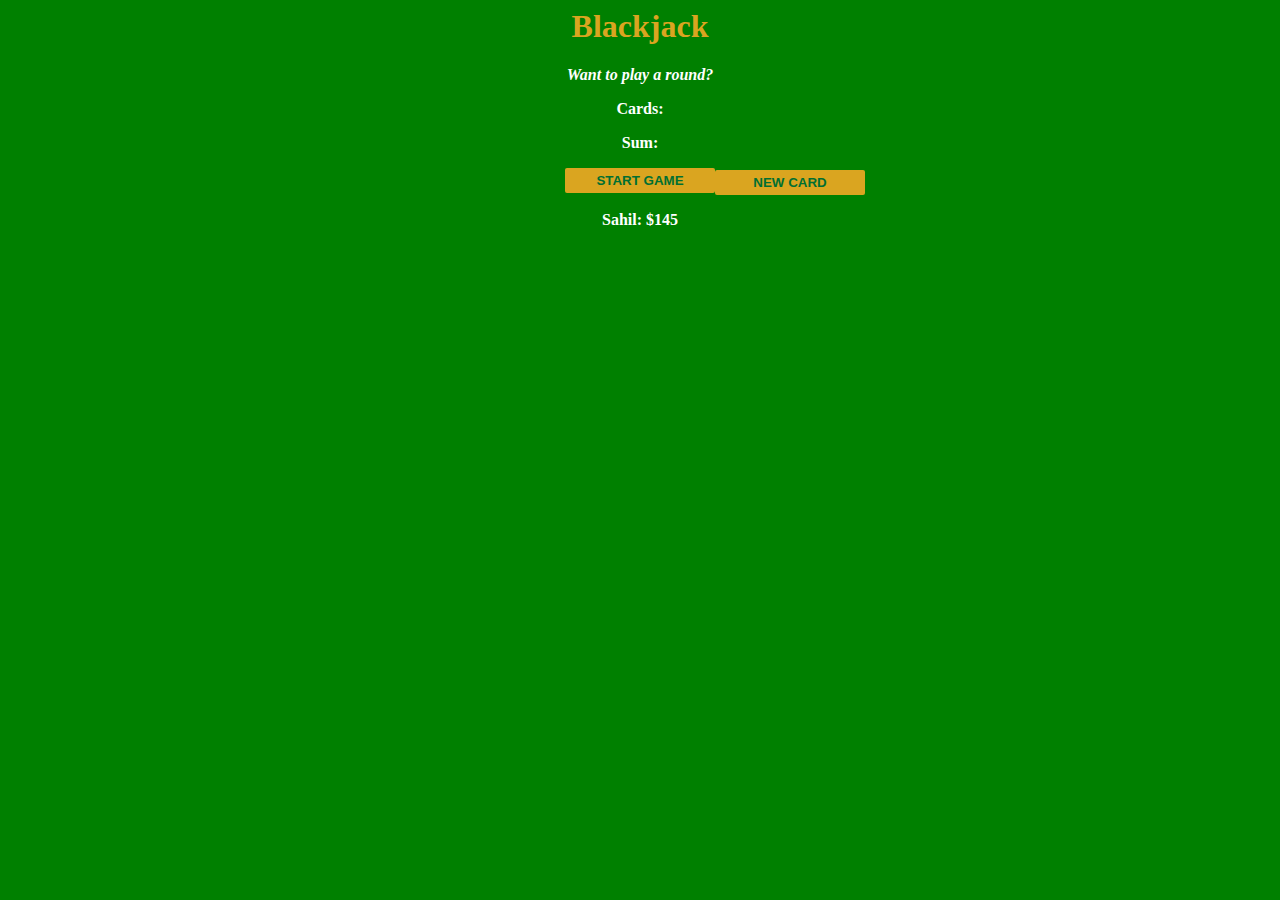
<file: JavaScript/Blackjack/index.html>
<html>
    <head>
        <link rel="stylesheet" href="index.css">
    </head>
    <body>
        <h1>Blackjack</h1>
        <p id="message-el">Want to play a round?</p>
        <p id="card-el">Cards:</p>
        <p id="sum-el">Sum: </p>
        <button id="start-el" onclick="startGame()">START GAME</button>
        <button id="newcard-el" onclick="newCard()">NEW CARD</button>
        <p id="player-el"></p>

        <script src="index.js"></script>
    </body>
</html>
</file>
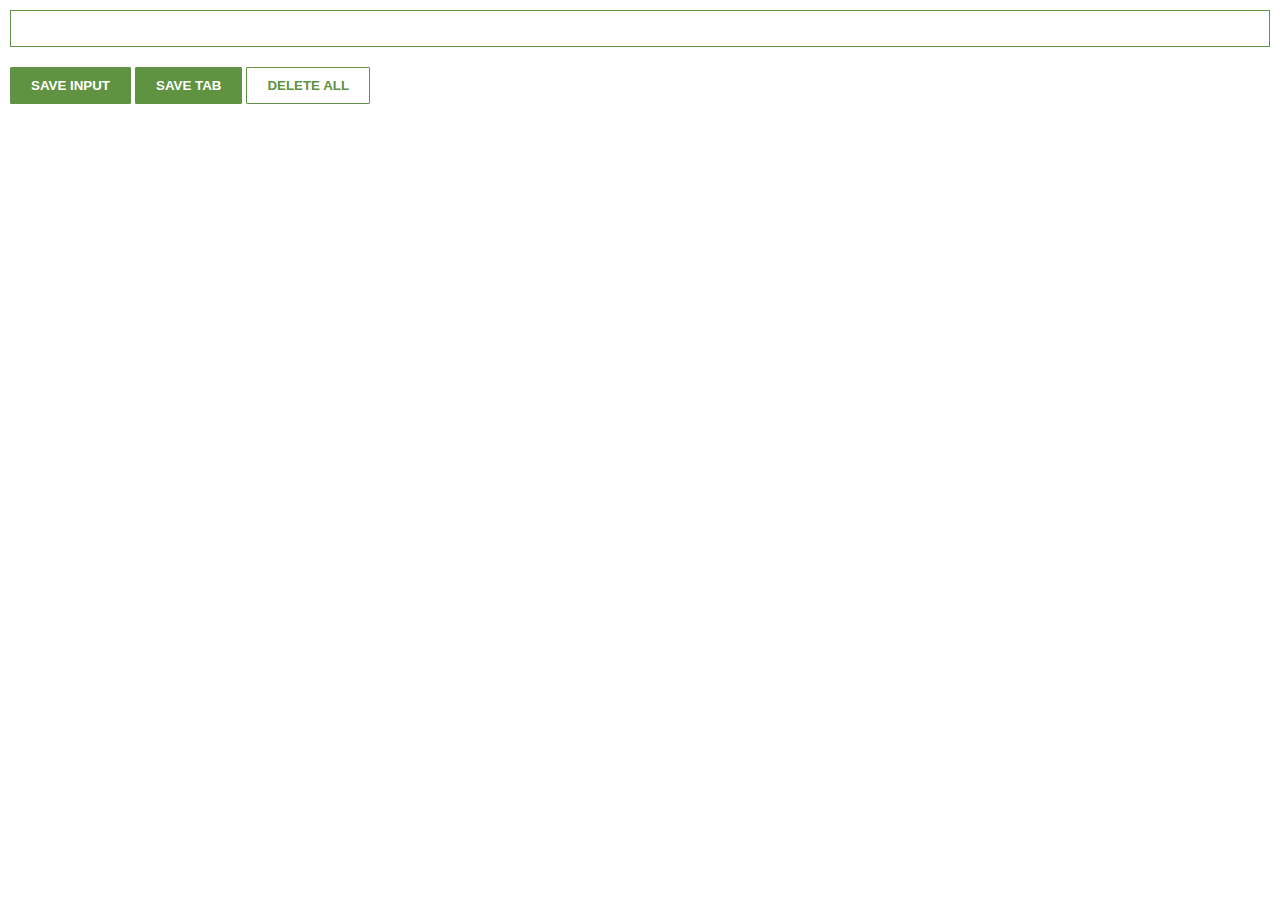
<file: JavaScript/Chrome_Extension/index.html>
<html>
    <head>
        <link rel="stylesheet" href="index.css">
    </head>
    <body>
        <input id="input-el" type="text">
        <button id="input-btn">SAVE INPUT</button>
        <button id="tab-btn">SAVE TAB</button>
        <button id="delete-btn">DELETE ALL</button>
        <ul id="output-el"></ul>

        <script src="index.js"></script>
    </body>
</html>
</file>
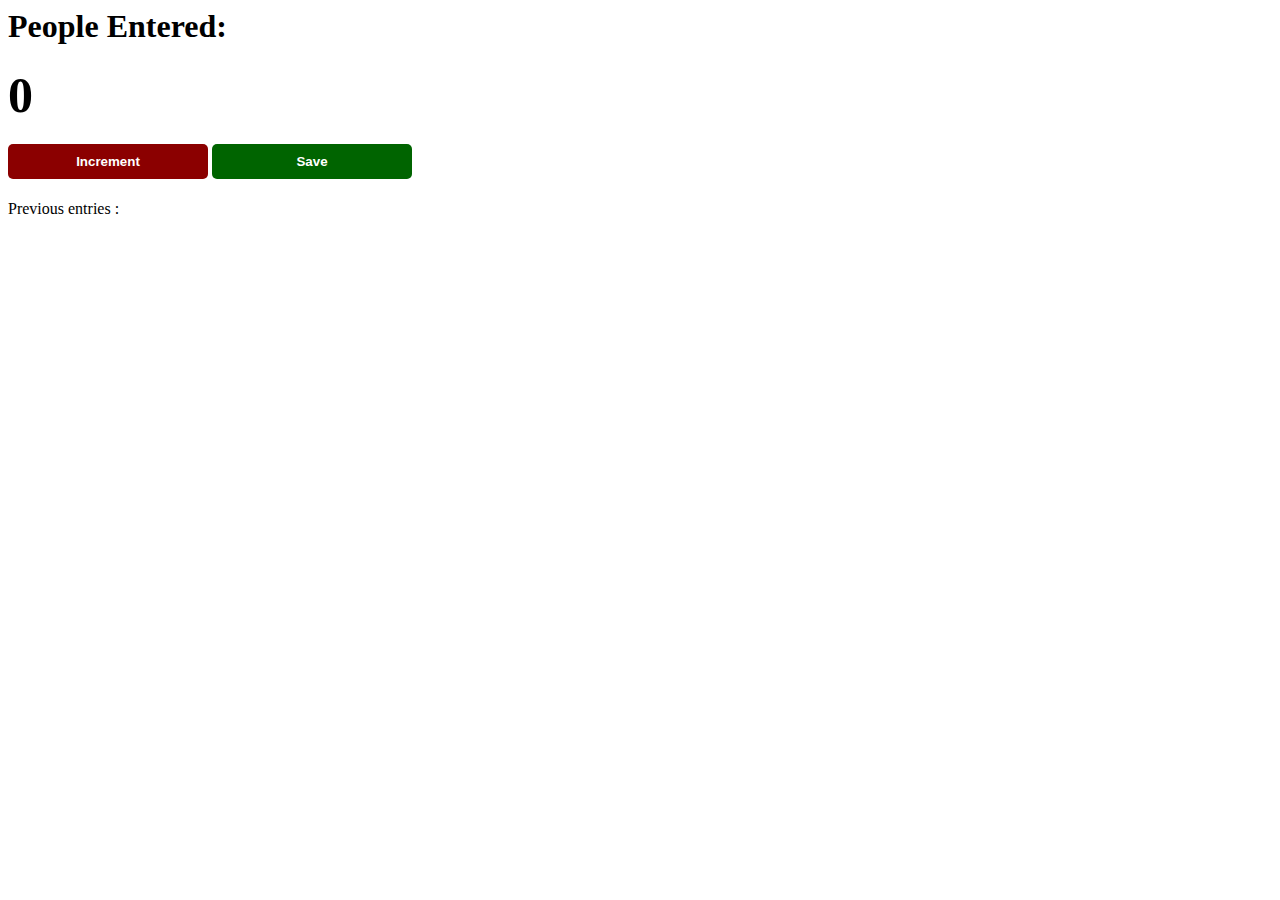
<file: JavaScript/Counter/index.html>
<html>
    <head>
        <link rel="stylesheet" href="index.css">
    </head>
    <body>
        <h1>People Entered:</h1>
        <h2 id="count-el">0</h2>
        <button id="increment-btn" onclick="increment()">Increment</button>
        <button id="save-btn" onclick="save()">Save</button>
        <p id="save-el">Previous entries : </p>

        <script src="index.js"></script>
    </body>
</html>
</file>
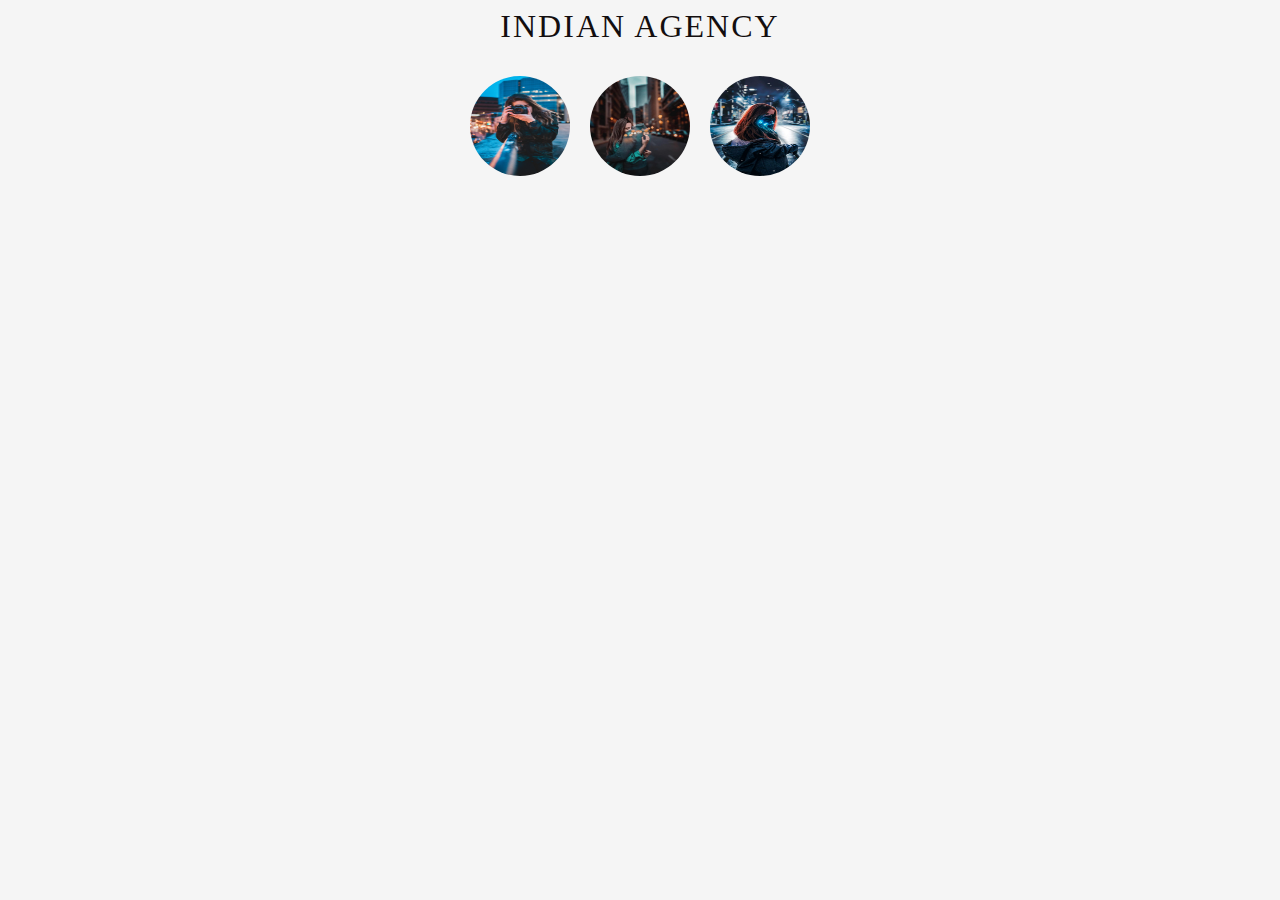
<file: JavaScript/Testing/index.html>
<html>
    <head>
        <link rel="stylesheet" href="index.css">
    </head>
    <body>
        <h1>INDIAN AGENCY</h1>
        <div id="container">
            <!-- <img class="team-profile-img" src="profile_photo/img1.jpg" alt="Avater">
            <img class="team-profile-img" src="profile_photo/img2.jpg" alt="Avater">
            <img class="team-profile-img" src="profile_photo/img3.jpg" alt="Avater"> -->
        </div>

        <script src="index.js"></script>
    </body>
</html>
</file>
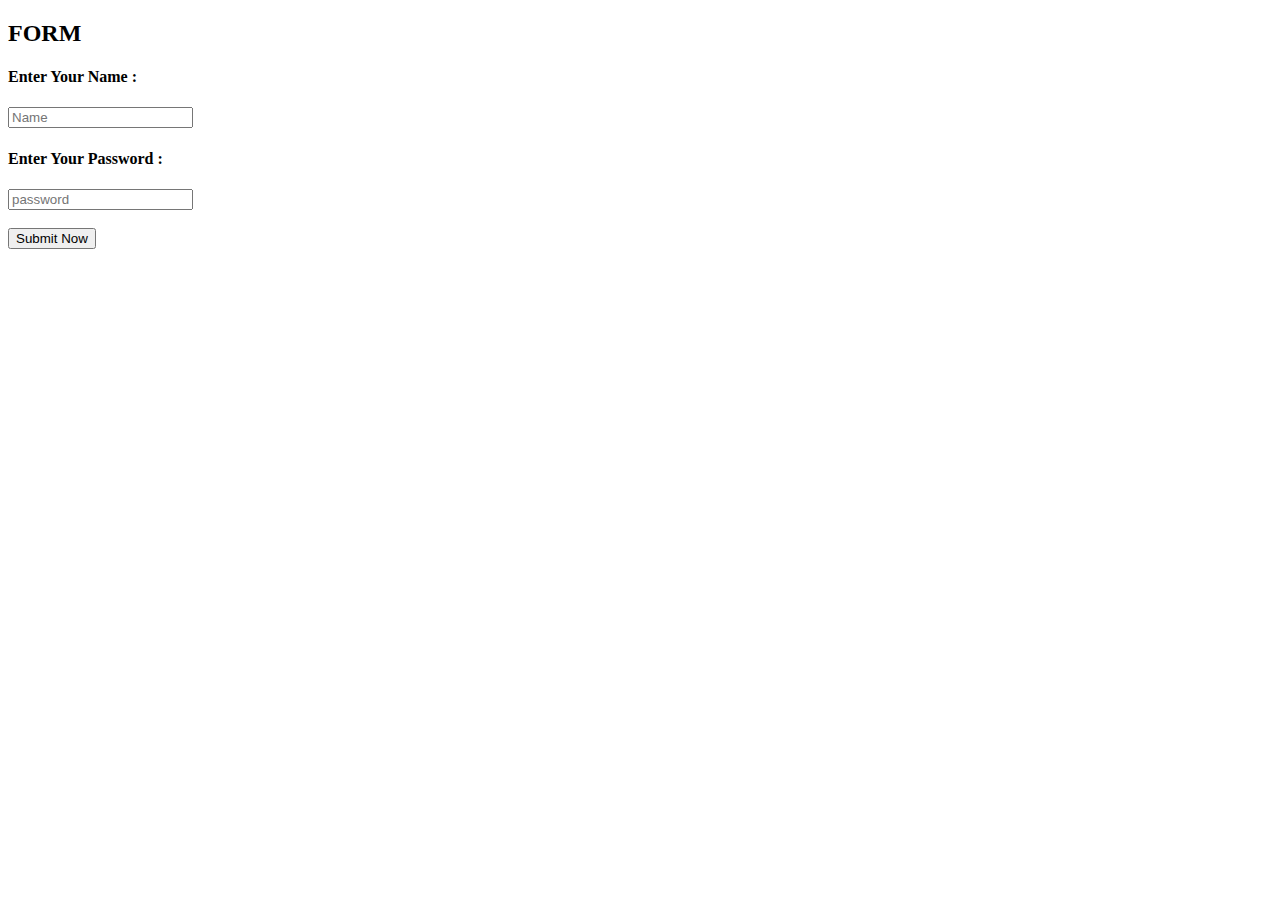
<file: HTML+CSS/Four.html>
<!-- Write a simple AJAX script when takes input form and HTML form and makes a POST request to a backend script -->


<!DOCTYPE html>
<html lang="en">
<head>
    <title>Registration Form</title>

</head>
<body>
    <div id="contactForm">
        <form method="post" name="contactFrom">
            <h2>FORM</h2>

            <div>
                <h4>Enter Your Name : </h4>
                <input type="name" name="name" placeholder="Name" required>
            </div>
            <div>
                <h4>Enter Your Password : </h4>
                <input type="password" name="password" placeholder="password" required>
            </div>

            <br>

            <div>
                <input type="submit" value="Submit Now">
            </div>
        </form>

        <script>

            jQuery ('#contactForm').on('submit',funtion(e)) {
                jQuery.ajax({
                    type:'post',
                    data:jQuery('#contactForm').serialize(),
                    success:function(result) {
                        alert(result);
                    }
                });
                e.preventDefault();
            }
        </script>
    </div>
</body>
</html>
</file>
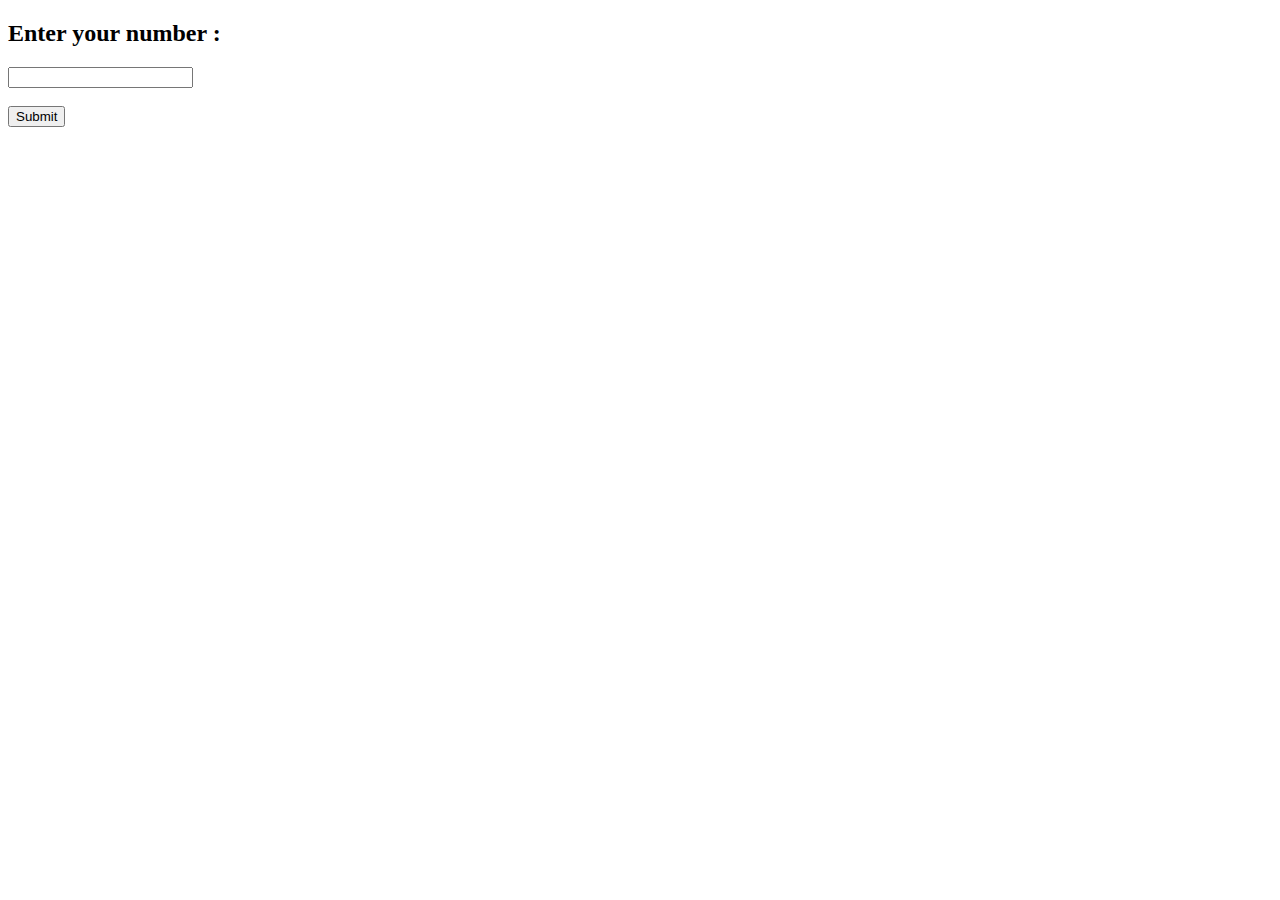
<file: HTML+CSS/Multiplication Table.html>
<!DOCTYPE html>
<html>

<head>
    <title>Multiplication Table</title>
</head>

<body>

    <form name = "IF" action>

        <h2>Enter your number : </h2> 
        <input type = "text" id = "num" >

    </form>

    <br>

    <button onclick = "myFunction()">Submit</button>

    <p id = "MT"></p>

    <script>

        function myFunction()
        {

            var Number = document.getElementById("num").value;  
      
            if (Number == null || Number == ""){  

                //Check validation
                alert("Please enter a number");

            }else {

                var text = "";
                var i;

                //Print multiplication table
                for (i = 1; i <= 10; i++) {
                text += Number + " * " + i + " = " + Number*i + "<br>"; 
                }

                document.getElementById("MT").innerHTML = text;
            
            }
        }

    </script>

</body>
</html>
</file>
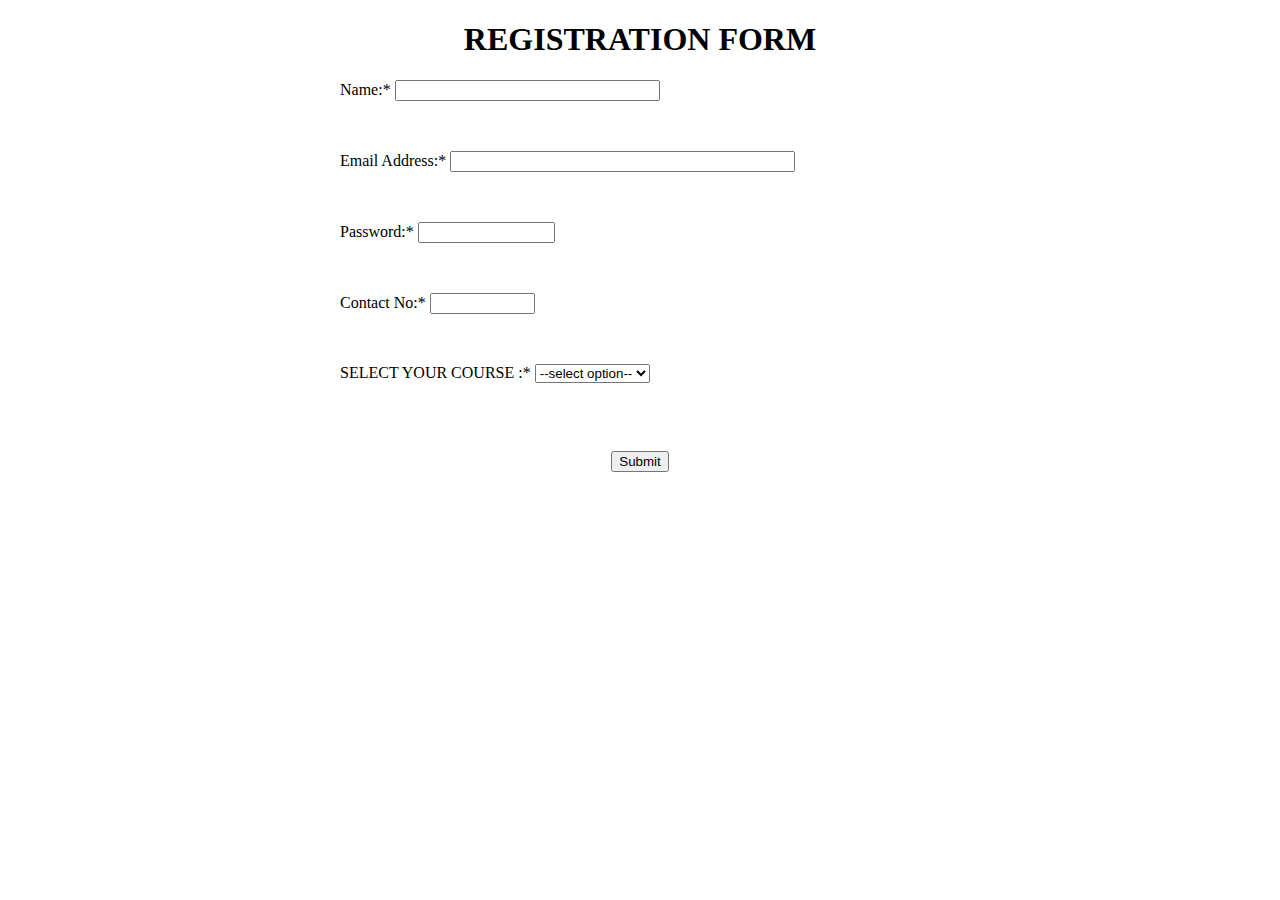
<file: HTML+CSS/One.html>
<!DOCTYPE html>

<html>
    
<head>

    <title>Registration Form</title>
        
    <script>

        function validate() {

            var name = document.forms.RegForm.Name.value;

            // Javascript for Name validation
            var regName = /\d+$/g;
            //Javascript for Email Validation.
            var regEmail=/^\w+([\.-]?\w+)*@\w+([\.-]?\w+)*(\.\w{2,3})+$/g;
            // Javascript for Phone Number validation.
            var regPhone=/^\d{10}$/;
 
            if (name == "") {
                window.alert("Please enter your name properly");
                name.focus();
                return false;
            }
            if (email == "" ) {
                window.alert("Please enter a valid e-mail address.");
                email.focus();
                return false;
            }
            if (password == "") {
                alert("Please enter your password");
                password.focus();
                return false;
 
            }
            if (phone == "" || !regPhone.test(phone)) {
                alert("Please enter valid phone number.");
                phone.focus();
                return false;
            }
 
            return true;
        }

    </script>
 
    <style>
 
        form {
            margin: 0 auto;
            width: 600px;
        }

        #sbmt {
            text-align: center;
        }

    </style>

</head>

<body>

    <h1 style="text-align: center;">REGISTRATION FORM</h1>
    <form name="RegForm" onsubmit="return validate()" method="post">
             
        <p>Name:* <input type="text" size="30" name="Name" required/></p>
        <br />
             
        <p>Email Address:* <input type="email" size="40" name="EMail" required/></p>
        <br />
             
        <p>Password:* <input type="password" size="14" name="Password" required/></p>
        <br />
             
        <p>Contact No:* <input type="text" size="10" name="Contact No" required/></p>
        <br>
 
        <p>
            SELECT YOUR COURSE :*
            <select type="text" value="" name="Subject" required>
                <option>--select option--</option>
                <option>BBA</option>
                <option>BCA</option>
            </select>
        </p>
        <br />
        <br />

        <p id="sbmt">
            <input type="submit" onclick="validate()" value="Submit" name="Submit" />
        </p>
 
    </form>

</body>

</html>
</file>
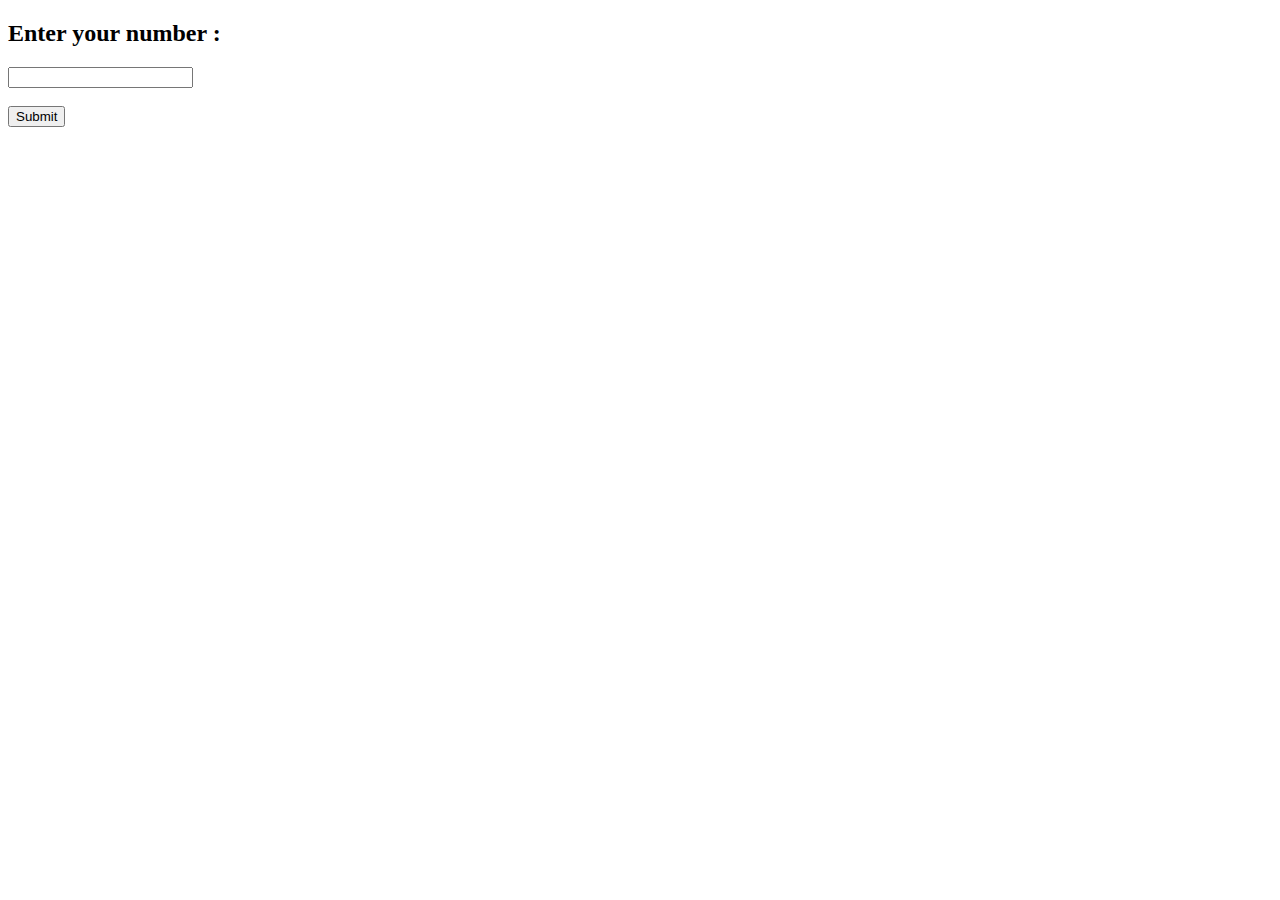
<file: HTML+CSS/PrintTable.html>
<!DOCTYPE html>
<html>

<head>
    <title>Multiplication Table</title>
</head>

<body>

    <form name = "IF" action>

        <h2>Enter your number : </h2> 
        <input type = "text" id = "num" name = "TableNumber">

    </form>

    <br>

    <button onclick = "myFunction()">Submit</button>

    <p id = "MT"></p>

    <script>

        function myFunction()
        {

            var name = document.IF.name.value;  
      
            if (name == null){  

                alert("Value can't be blank");

            }else {

                var text = "";
                var Number = document.getElementById("num").value;
                var i;

                for (i = 1; i <= 10; i++) {
                text += Number + " * " + T + " = " + Number*T + "<br>"; 
                }

                document.getElementById("MT").innerHTML = text;
            
            }
        }

    </script>

</body>
</html>
</file>
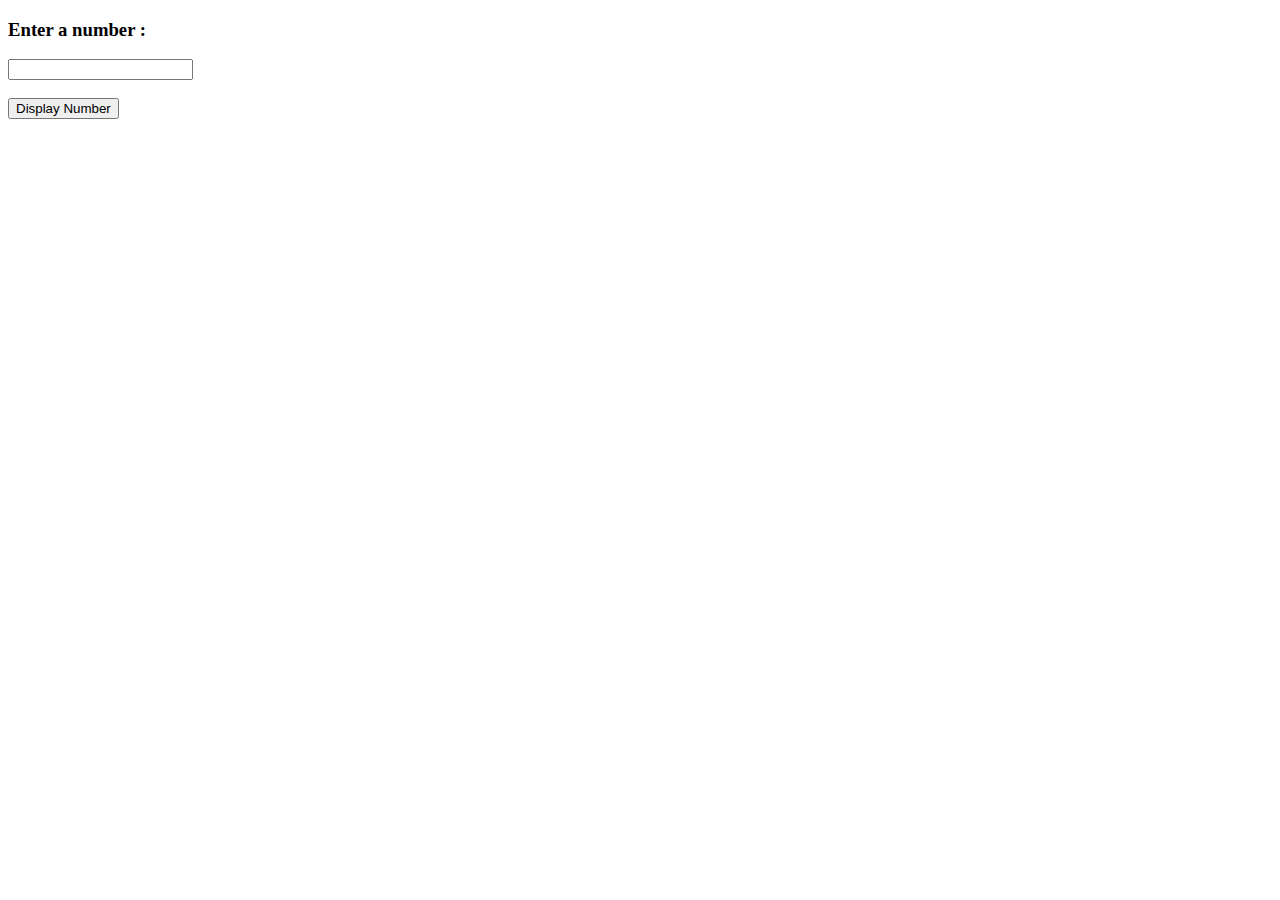
<file: HTML+CSS/Three.html>
<!-- Create an HTML form to take an integer value as input and display the result in textbook -->

<!DOCTYPE html>
<html>

<head>
    <title>HTML FORM</title>
</head>

<body>
    <div>
        <h3>Enter a number : </h3>
        <input id="num" type="text" value="" pattern="[0-9]">
    </div>
    <br>
    <div>
        <button type="button" value="document.getElementById(num).value.display" onclick=alert(num)>Display Number</button>
    </div>

</body>

</html>
</file>
<file: JavaScript/Blackjack/index.css>
body {
    background-color: green;
    text-align: center;
    color: white;
    font-weight: bold;
}

h1 {
    color: goldenrod;
}

#message-el {
    font-style: italic;
}

#start-el {
    color: #016f32;
    width: 150px;
    background-color: goldenrod;
    margin-bottom: 2px;
    padding-top: 5px;
    padding-bottom: 5px;
    font-weight: bold;
    border: none;
    border-radius: 2px;
}

#newCard-el {
    position: absolute;
    color: #016f32;
    width: 150px;
    background-color: goldenrod;
    margin-top: 2px;
    padding-top: 5px;
    padding-bottom: 5px;
    font-weight: bold;
    border: none;
    border-radius: 2px;
}
</file>
<file: JavaScript/Chrome_Extension/index.css>
body {
    margin: 0;
    padding: 10px;
    min-width: 400px;

}

input {
    width: 100%;
    padding: 10px;
    box-sizing: border-box;
    border: 1px solid #5f9341;
    margin-bottom: 20px;
}

button {
    padding: 10px 20px;
    background-color: #5f9341;
    border: 1px solid #5f9341;
    border-radius: 1px;
    color: white;
    font-weight: bold;
}

#delete-btn {
    background-color: white;
    color: #5f9341;
}

ul {
    list-style-type: none;
    padding: 0;
    margin-top: 20px;
}

li {
    margin-top: 5px;
}

 li a {
    color: #5f9341;
}
</file>
<file: JavaScript/Counter/index.css>
h2 {
    font-size: 50px;
    margin-top: 0;
    margin-bottom: 20px;
}

button {
    border: none;
    padding-top: 10px;
    padding-bottom: 10px;
    color: white;
    font-weight: bold;
    width: 200px;
    margin-bottom: 5px;
    border-radius: 5px;
}

#increment-btn {
    background: darkred;
}

#save-btn {
    background: darkgreen;
}
</file>
<file: JavaScript/Testing/index.css>
body {
    background: whitesmoke;
    text-align: center;
    color: #130e0f;
}

h1 {
    font-weight: 200;
    letter-spacing: 2px;
}

#container {
    width: 100%;
}

.team-profile-img {
    width: 100px;
    height: 100px;
    border-radius: 50%;
    margin: 10px;
}
</file>
